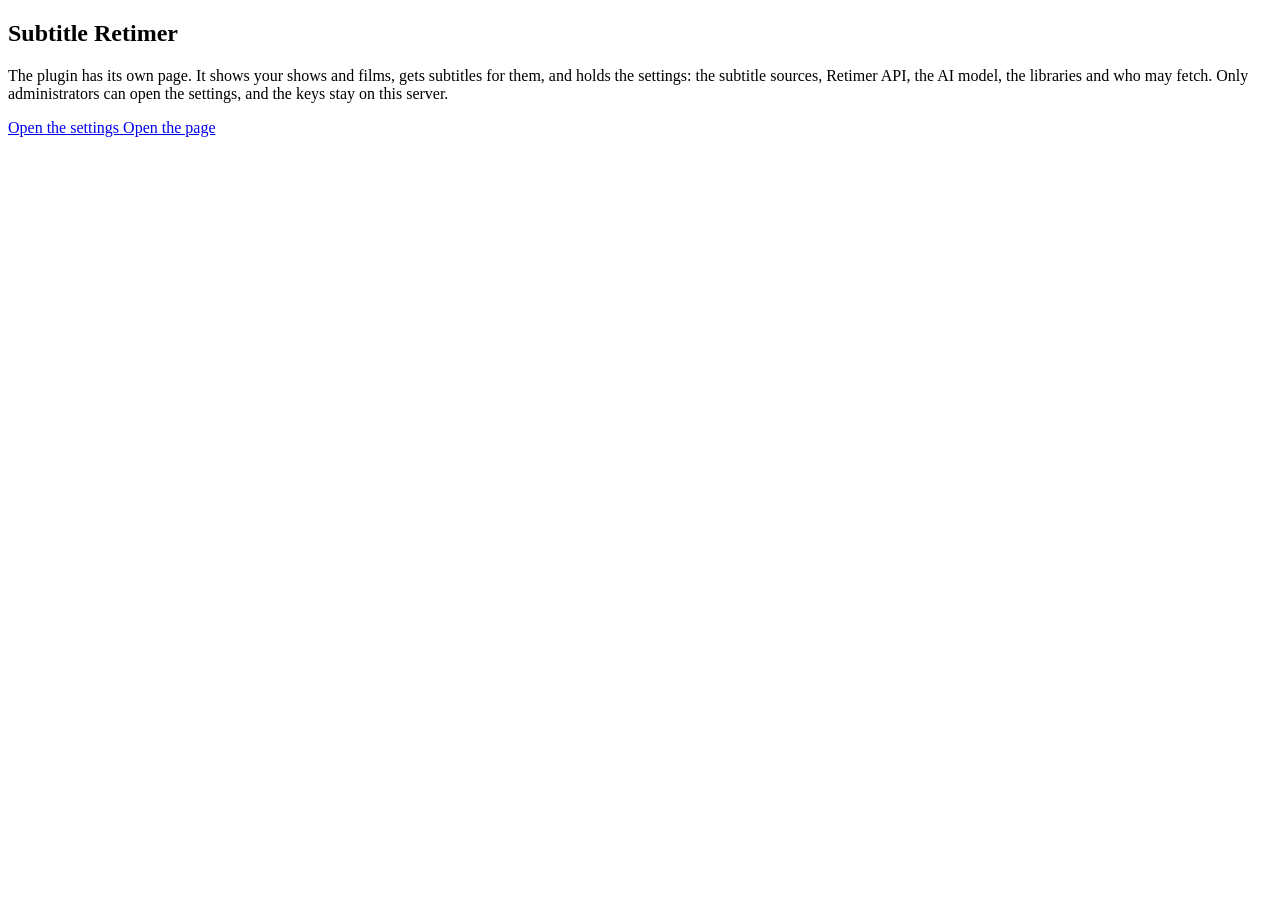
<file: Jellyfin.Plugin.Retimer/Configuration/configPage.html>
<!DOCTYPE html>
<html lang="en">
<head>
    <meta charset="utf-8">
    <title>Subtitle Retimer</title>
</head>
<body>
    <div id="SubtitleRetimerConfigPage" data-role="page" class="page type-interior pluginConfigurationPage" data-require="emby-button">
        <div data-role="content">
            <div class="content-primary">
                <div class="verticalSection">
                    <div class="sectionTitleContainer flex align-items-center">
                        <h2 class="sectionTitle">Subtitle Retimer</h2>
                    </div>
                    <p class="fieldDescription">
                        The plugin has its own page. It shows your shows and films, gets subtitles for them, and holds the settings:
                        the subtitle sources, Retimer API, the AI model, the libraries and who may fetch.
                        Only administrators can open the settings, and the keys stay on this server.
                    </p>
                    <p>
                        <a is="emby-linkbutton" class="raised button-submit emby-button" id="SubtitleRetimerSettingsLink" href="#" target="_blank" rel="noopener">
                            <span>Open the settings</span>
                        </a>
                        <a is="emby-linkbutton" class="raised emby-button" id="SubtitleRetimerUserPageLink" href="#" target="_blank" rel="noopener">
                            <span>Open the page</span>
                        </a>
                    </p>
                </div>
            </div>
        </div>
        <script type="text/javascript">
            (function () {
                'use strict';

                var page = document.querySelector('#SubtitleRetimerConfigPage');
                page.addEventListener('pageshow', function () {
                    var address = ApiClient.getUrl('Retimer');
                    page.querySelector('#SubtitleRetimerUserPageLink').href = address;
                    page.querySelector('#SubtitleRetimerSettingsLink').href = address + '#/settings';
                });
            })();
        </script>
    </div>
</body>
</html>
</file>
